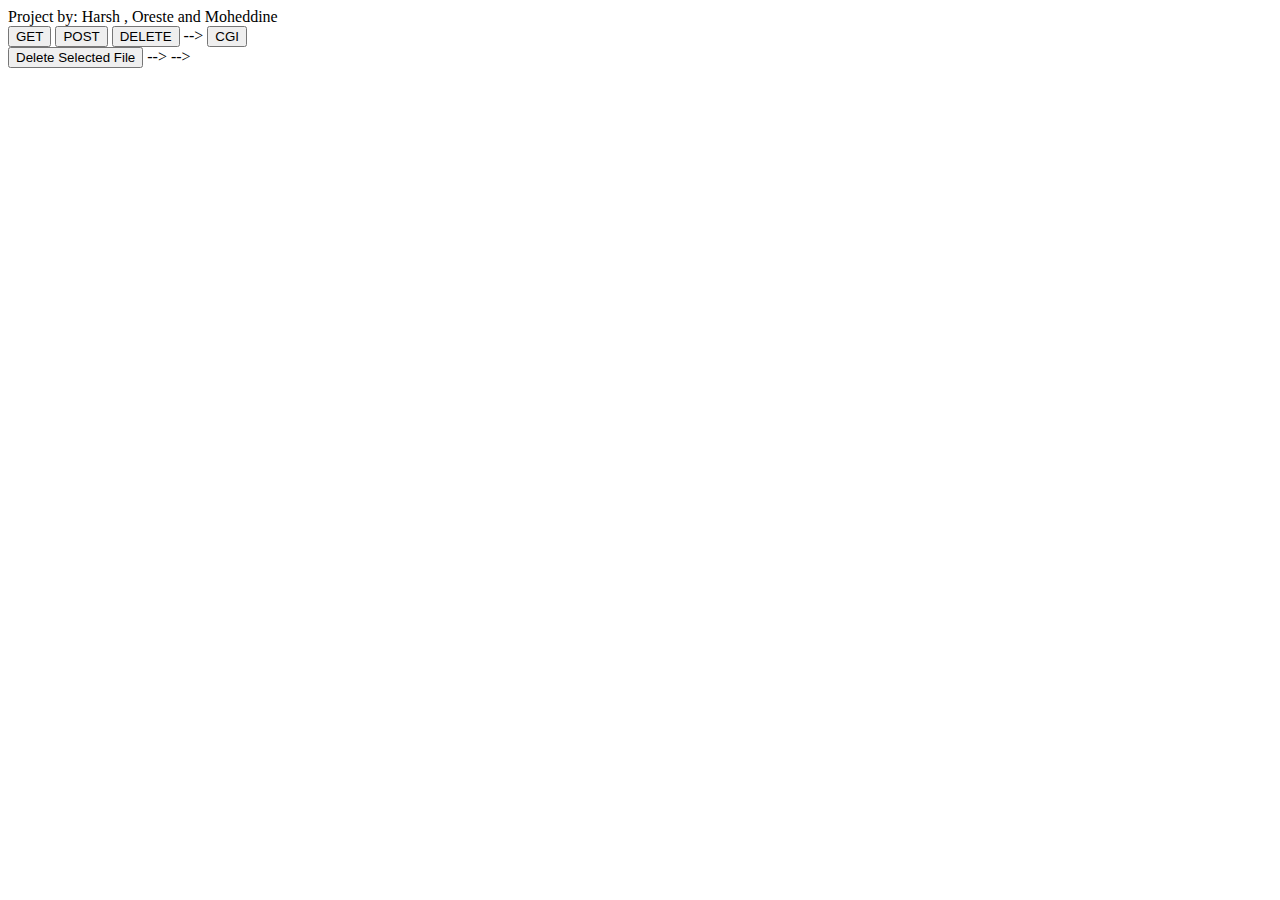
<file: www/index.html>
<!DOCTYPE html>
<html lang="en">
<head>
    <meta charset="UTF-8">
    <meta name="viewport" content="width=device-width, initial-scale=1.0">
    <title>Webserv</title>
    <!-- <link rel="icon" type="image/x-icon" href="/assets/favicon.ico"> -->
    <!-- <link rel="stylesheet" href="styles.css"> -->
</head>
<body>
    <!-- Background video continues from where it left off -->
    <!-- <video autoplay muted loop id="background-video" poster="./assets/home.jpg">
        <source src="./assets/bg3.mp4" type="video/mp4">
        Your browser does not support the video tag.
    </video> -->

		
    <!-- <img src="./assets/logo.jpg" alt="project logo" id="logo"> -->
    <div class="project-credit">Project by: Harsh , Oreste and Moheddine </div>
		
    <!-- Button container will disappear when DELETE is clicked -->
		<div class="button-container" id="buttons">
			<button class="button-style" onclick="loadGetPage()">GET</button>
			<button class="button-style" onclick="openModal()">POST</button>
			<button class="button-style" onclick="loadDirectoryListing('/upload')">DELETE</button> -->
			<button class="button-style" onclick="loadGetCGI()">CGI</button>
			<!-- <button class="button-style" onclick="window.location.href='/redirect'">REDIRECTION</button> -->
			</div>
			
		<div id="content-placeholder"></div>
		
    <!-- Placeholder for the directory listing -->
    <!-- <div id="directory-listing" style="display: none;">
		<table>
			<tbody id="tableBody">
				 Table rows generated dynamically by C++ program -->
			<!-- </tbody>
		</table>
		<button onclick="closeDirectoryListing()" class="delete-style">Close</button>
    </div> -->

		<!-- Modal for file upload -->
		<!-- <div id="fileUploadModal" class="modal">
			<div class="modal-content" style="width: 800px;">
				<span class="close" onclick="closeModal()">&times;</span>
				<h2 style="color: black;">Upload your file</h2>
				<form action="/upload" method="post" enctype="multipart/form-data">
					<input type="file" name="file" id="file-input">
					<button type="submit" class="button-style">Upload File</button>
				</form>
			</div>
		</div> -->

		<!-- Modal for file deletion -->
		<!-- <div id="fileDeleteModal" class="modal">
			<div class="modal-content">
				<span class="close" onclick="closeDeleteModal()">&times;</span>
				<h2 style="color: black;">Delete a file</h2>
				<form id="deleteForm">
					<!-- Files will be dynamically added here via JavaScript -->
				</form>
				<button id="deleteButton">Delete Selected File</button>
			</div>
		</div> -->
	</div> -->

	<script src="./js/scripts.js"></script>

	<!-- <div class="github">
		<a href="https://github.com/moheddine-belhaj">
			<img src="./assets/github-mark.png" alt="github repo" id="kitty" class="github-logo">
		</a>
		<a href="https://github.com/tuoreste">
			<img src="./assets/github-mark.png" alt="github repo" id="kitty" class="github-logo">
		</a>
		<a href="https://github.com/harshkumbhani">
			<img src="./assets/github-mark.png" alt="github repo" id="kitty" class="github-logo">
		</a>
	</div> -->
</body>
</html>
</file>
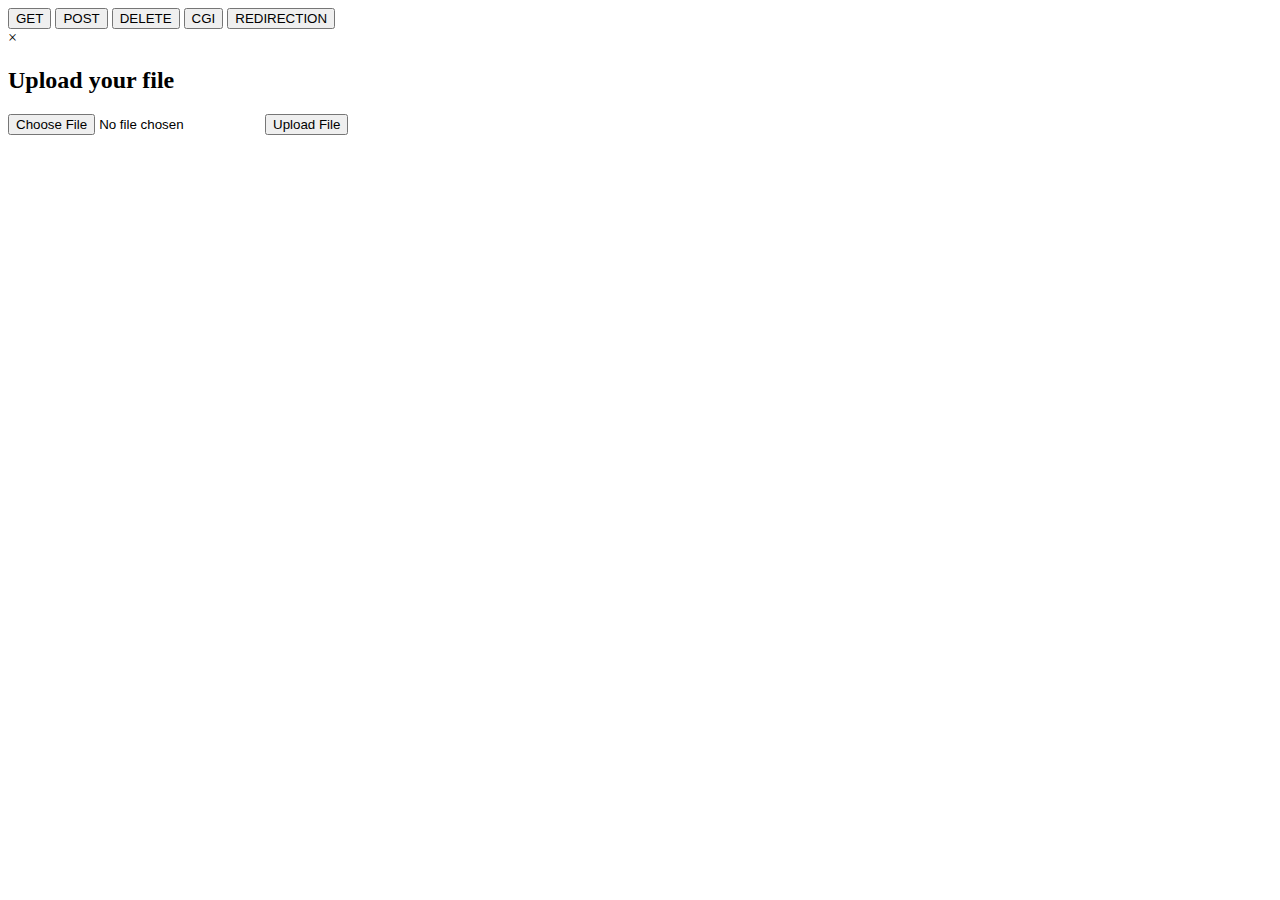
<file: www/text.html>
<!DOCTYPE html>
<html lang="en">
<head>
    <meta charset="UTF-8">
    <meta name="viewport" content="width=device-width, initial-scale=1.0">
    <!-- <title>Webserv</title> -->
	<link rel="icon" type="image/x-icon" href="/assets/favicon.ico">
    <!-- <link rel="stylesheet" href="styles.css"> -->
</head>
<body>
    <!-- <video autoplay muted loop id="background-video" poster="./assets/home.jpg">
        <source src="./assets/bg3.mp4" type="video/mp4">
        Your browser does not support the video tag.
    </video> -->
    <!-- <audio id="notification" src="./assets/music.mp3" muted></audio> -->
    <!-- <img src="./assets/logo.jpg" alt="project logo" id="logo"> -->
    <!-- <div class="project-credit">Project by: Harsh and Oreste </div> -->
    <div class="button-container">
        <button class="button-style">GET</button>
        <button class="button-style" onclick="openModal()">POST</button>
        <button class="button-style">DELETE</button>
        <button class="button-style">CGI</button>
        <button class="button-style">REDIRECTION</button>
    </div>

    <div id="fileUploadModal" class="modal">
        <div class="modal-content">
            <span class="close" onclick="closeModal()">&times;</span>
            <h2>Upload your file</h2>
            <form action="/upload/" method="post" enctype="multipart/form-data">
                <input type="file" name="file" id="file-input">
                <button type="submit" class="button-style">Upload File</button>
            </form>
        </div>
    </div>
    <!-- <script src="./js/scripts.js"></script>

    <div class="github">
        <a href="https://github.com/tuoreste">
            <img src="./assets/github-mark.png" alt="github repo" id="kitty" class="github-logo">
        </a>
        <a href="https://github.com/harshkumbhani">
            <img src="./assets/github-mark.png" alt="github repo" id="kitty" class="github-logo">
        </a>
    </div> -->

</body>
</html>
</file>
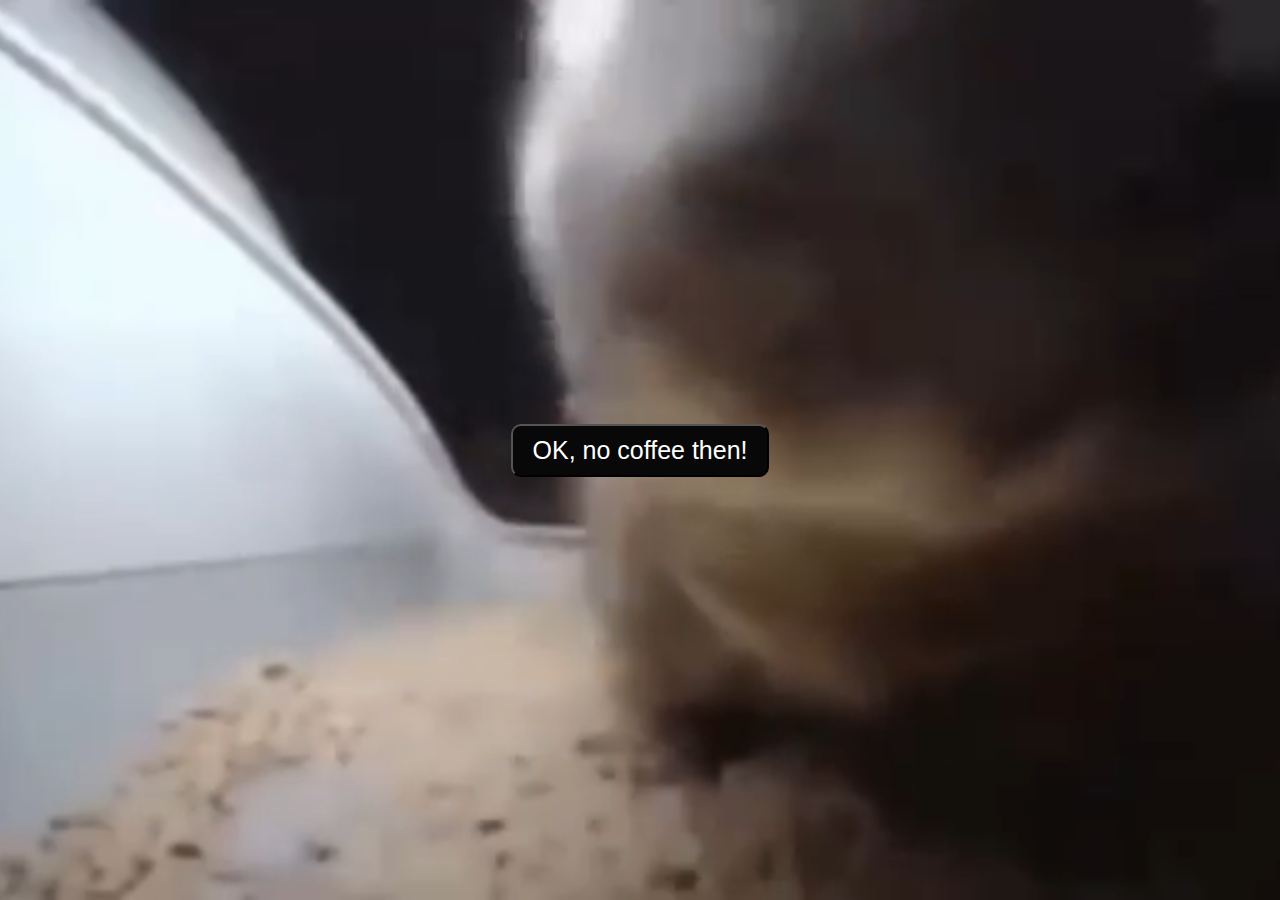
<file: www/.troll/troll.html>
<!DOCTYPE html>
<html>
	<head>
		<meta charset="UTF-8">
		<meta name="viewport" content="width=device-width, initial-scale=1.0">
		<title>Webserv</title>
		<link rel="icon" type="image/x-icon" href="/assets/favicon.ico">
		<link rel="stylesheet" href="../styles.css">
	</head>
	
	<body>
		<video autoplay muted loop id="background-video" id="troll">
			<source src="catty.mp4" type="video/mp4">
			Your browser does not support the video tag.
		</video>
		<audio src="audio.mp3" id="troll-audio"></audio>
		<div>
			<button onclick="closeTeapotModal()" class="button-style">OK, no coffee then!</button>
		</div>

		<script src="../js/scripts.js"></script>
	</body>
	<script>
		window.addEventListener('DOMContentLoaded', (event) => {
			const audioPlayer = document.getElementById('troll-audio');
			audioPlayer.loop = true;
			audioPlayer.play();
		});
	</script>
</html>
</file>
<file: www/styles.css>
body {
	font-family: Arial, Helvetica, sans-serif;
	text-align: center;
	margin: 0;
	padding: 0;
	width: 100%;
	height: 100vh; /* Full height to allow vertical centering */
	display: flex;
	flex-direction: column;
	justify-content: center;
	align-items: center;
	overflow: hidden; /* Prevent Scrolling */
	background: url("./assets/home.jpg") no-repeat;
	background-size: cover;
}

h2 {
	font-size: 30px;
	color: white;
}

#background-video {
	position: absolute;
	top: 0;
	left: 0;
	width: 100%;
	height: 100%;
	object-fit: cover;
	max-width: 100%;
	max-height: 100%;
	z-index: -1;
}

#notification {
	display: none;
}

#logo {
	position: absolute;
	top: 0;
	left: 0;
	width: 500px;
	height: auto;
	max-width: 100%;
	max-height: 100%;
	margin: 25px 25px;
}

#directory-listing {
	background-color: #333; /* Dark grey background */
	color: white; /* White text color */
	padding: 20px; /* Padding inside the container */
	border-radius: 8px; /* Rounded corners */
	max-width: 600px; /* Optional: Set a maximum width for the container */
	margin: auto; /* Center the container horizontally */
	display: flex;
	flex-direction: column;
	align-items: center;
	justify-content: center;
	border: 2px solid #444; /* Add a border around the entire container */
	position: absolute; /* Allow for absolute positioning */
	top: 50%;
	left: 50%;
	transform: translate(-50%, -50%); /* Center it both horizontally and vertically */
	box-shadow: 0 0 10px rgba(0, 0, 0, 0.5); /* Optional: Add shadow for better visibility */
}

#directory-listing a {
	color: white; /* Ensures links inside the directory listing are also white */
	text-decoration: none; /* Removes underline from links */
}

#directory-listing a:hover {
	text-decoration: underline; /* Underline links on hover */
}

#directory-listing table {
	width: 100%; /* Table takes the full width of the container */
	border-collapse: collapse; /* Ensures borders do not have space between them */
}

#directory-listing th, #directory-listing td {
	border: 1px solid #444; /* Slightly lighter grey borders */
	padding: 10px; /* Padding inside cells */
	text-align: left; /* Aligns text to the left */
}

#directory-listing th {
	background-color: #555; /* Slightly lighter grey for the table header */
	color: white; /* White text in the table header */
}

.github {
	position: absolute;
	width: 200px;
	height: 100px;
	top: 0;
	right: 40px;
	display: flex;
	flex-direction: row;
	align-items: center;
	text-align: center;
	padding: 20px 30px;
	gap: 10px;
}

.github-logo {
	object-fit: cover;
	width: 60px;
	height: 60px;
	background: rgba(146, 171, 203, 0.8);
	border: 2px solid white;
	border-radius: 50%;
	box-shadow: 0 0 8px white;
	padding: 5px;
}

.project-credit {
	position: absolute;
	top: calc(25px + 80px);
	left: 25px;
	color: white;
	font-size: 25px;
	padding: 5px;
	border-radius: 5px;
}



.delete-style {
	padding: 10px 20px;
	margin: 5px;
	background-color: hsl(0, 0%, 3%);
	color: white;
	font-size: 15px;
	border-radius: 5px;
	cursor: pointer;
	margin-top: 30px;
}

.button-container {
	position: absolute;
	top: 50%;
	left: 50%;
	transform: translate(-50%, -50%);
	display: flex;
	flex-direction: row;
	align-items: center;
	border: none;
	padding: 15px 40px;
	text-align: center;
	text-decoration: none;
	display: inline-block;
	font-size: 16px;
	margin: 4px 2px;
}

button:hover {
	background-color: #ffffff;
	color: black;
}

/* The Modal (background) */
.modal {
	display: none; /* Hidden by default */
	position: fixed; /* Stay in place */
	z-index: 1; /* Sit on top */
	left: 0;
	top: 0;
	width: 100%; /* Full width */
	height: 100%; /* Full height */
	overflow: auto; /* Enable scroll if needed */
	background-color: rgba(0,0,0,0.6); /* Black w/ opacity */
	padding-top: 130px;
}

/* Modal Content/Box */
.modal-content {
	background-color: #acb2b4;
	margin: 5% auto; /* 15% from the top and centered */
	padding: 20px;
	border: 1px solid #000000;
	width: 80%; /* Could be more or less, depending on screen size */
	border-radius: 15px;
}

/* The Close Button */
.close {
	color: #424242;
	float: right;
	font-size: 28px;
	font-weight: bold;
}

.close:hover,
.close:focus {
	color: black;
	text-decoration: none;
	cursor: pointer;
}

.modal-content form {
	display: flex;
	flex-direction: column;
	align-items: center;
}

.modal-content input[type="file"] {
	margin-bottom: 10px;
	padding: 10px;
}

.button-style {
	padding: 10px 20px;
	margin: 5px;
	background-color: hsl(0, 0%, 3%);
	color: white;
	font-size: 25px;
	border-radius: 10px;
	cursor: pointer;
}

.cgi_style {
	padding-top: 10px;
	margin-bottom:50px ;
	display: flex;
	justify-content: space-between;
	width: 800px;
}

.cgi-button-right {
	flex: 1;
	margin-left: 10px;
}

.Invalid-Script-button {
	width: 100%;
	margin: 5px;
	font-size: 25px;
	padding: 10px;
	border-radius: 10px;
	background-color: #3E0404;
	color: white;
	border: none;
	cursor: pointer;	
}

.Shell-Script-button {
	width: 100%;
	margin: 5px;
	font-size: 25px;
	padding: 10px;
	border-radius: 10px;
	background-color: #3E0404;
	color: white;
	border: none;
	cursor: pointer;	
}
.Infinite-Loop-Script {
	width: 100%;
	margin: 5px;
	font-size: 25px;
	padding: 10px;
	border-radius: 10px;
	background-color: #360143;
	color: white;
	border: none;
	cursor: pointer;	
}

.image {
	display: none;
	overflow: auto;
	max-height: 400px;
	max-width: 100%;
	background-color: white;
	padding: 10px;
	border-radius: 5px;
	box-shadow: 0 0 5px rgba(0, 0, 0, 0.5);

}
</file>
